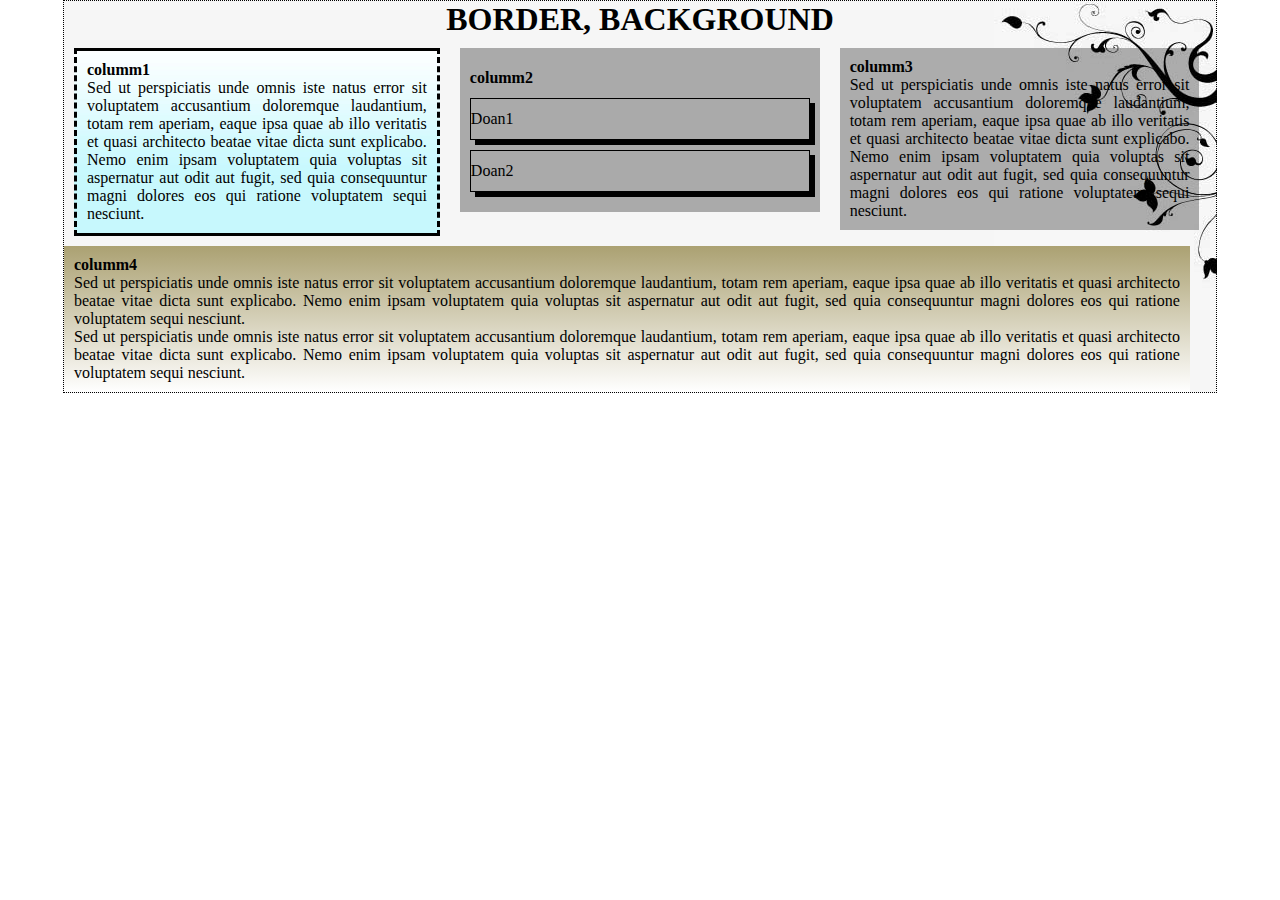
<file: baitap/index.html>
<html>

<head>
<title>bai1</title>
<meta charset="utf-8">
	<link href="css/layout.css" rel="stylesheet" type="text/css">
	
</head>

<body>
	<div id="wrapper">
		<h1>BORDER, BACKGROUND</h1>
	
		<div class="column column1">
		<strong>columm1</strong><br>
		 Sed ut perspiciatis unde omnis iste natus error sit
		 voluptatem accusantium doloremque laudantium, 
		 totam rem aperiam, eaque ipsa quae ab illo 
		 veritatis et quasi architecto beatae vitae dicta
		 sunt explicabo. Nemo enim ipsam voluptatem quia
		 voluptas sit aspernatur aut odit aut fugit,
		 sed quia consequuntur magni dolores eos qui
		 ratione voluptatem sequi nesciunt.
		</div>
		<div class="column column2">
		<strong>columm2</strong><br>
			<div class="box">Doan1</div>
			<div class="box">Doan2</div>
		</div>
		<div class="column column3">
		<strong>columm3</strong><br>
		 Sed ut perspiciatis unde omnis iste natus error sit
		 voluptatem accusantium doloremque laudantium, 
		 totam rem aperiam, eaque ipsa quae ab illo 
		 veritatis et quasi architecto beatae vitae dicta
		 sunt explicabo. Nemo enim ipsam voluptatem quia
		 voluptas sit aspernatur aut odit aut fugit,
		 sed quia consequuntur magni dolores eos qui
		 ratione voluptatem sequi nesciunt.
		</div>
		<div class="column4">
		<strong>columm4</strong><br>
		Sed ut perspiciatis unde omnis iste natus error sit
		 voluptatem accusantium doloremque laudantium, 
		 totam rem aperiam, eaque ipsa quae ab illo 
		 veritatis et quasi architecto beatae vitae dicta
		 sunt explicabo. Nemo enim ipsam voluptatem quia
		 voluptas sit aspernatur aut odit aut fugit,
		 sed quia consequuntur magni dolores eos qui
		 ratione voluptatem sequi nesciunt.<br>
		 Sed ut perspiciatis unde omnis iste natus error sit
		 voluptatem accusantium doloremque laudantium, 
		 totam rem aperiam, eaque ipsa quae ab illo 
		 veritatis et quasi architecto beatae vitae dicta
		 sunt explicabo. Nemo enim ipsam voluptatem quia
		 voluptas sit aspernatur aut odit aut fugit,
		 sed quia consequuntur magni dolores eos qui
		 ratione voluptatem sequi nesciunt.
		</div>
	</div>
</body>
</html>
</file>
<file: baitap/css/layout.css>
*{
	margin:0;
	padding:0
}
#wrapper{
	width:90%;
	border:1px dotted;
	background:#f6f6f6 url('../hinh/bg2.jpg') top right fixed no-repeat;
	margin:auto;
}
h1{
	text-align:center;
}
.column{
	width:29.5%;
	padding:10px;
	margin:10px;
	float:left;
}
.column1{
	border-style:solid dashed;
	background-image:url('../hinh/bg1.jpg');
	text-align: justify;
}
.column2{
	line-height:40px;
	background-color: #aaa;
}
.box{
	border: 1px solid;
    margin-bottom: 10px;
    box-shadow: 5px 5px;
}
.column3{
	background-color:rgba(0,0,0,.3);
	text-align: justify;
}
.column4{
	width:96%;
	background:linear-gradient(#Aba172,#fff);
	padding:10px;
	clear:both;
	text-align: justify;
}
</file>
